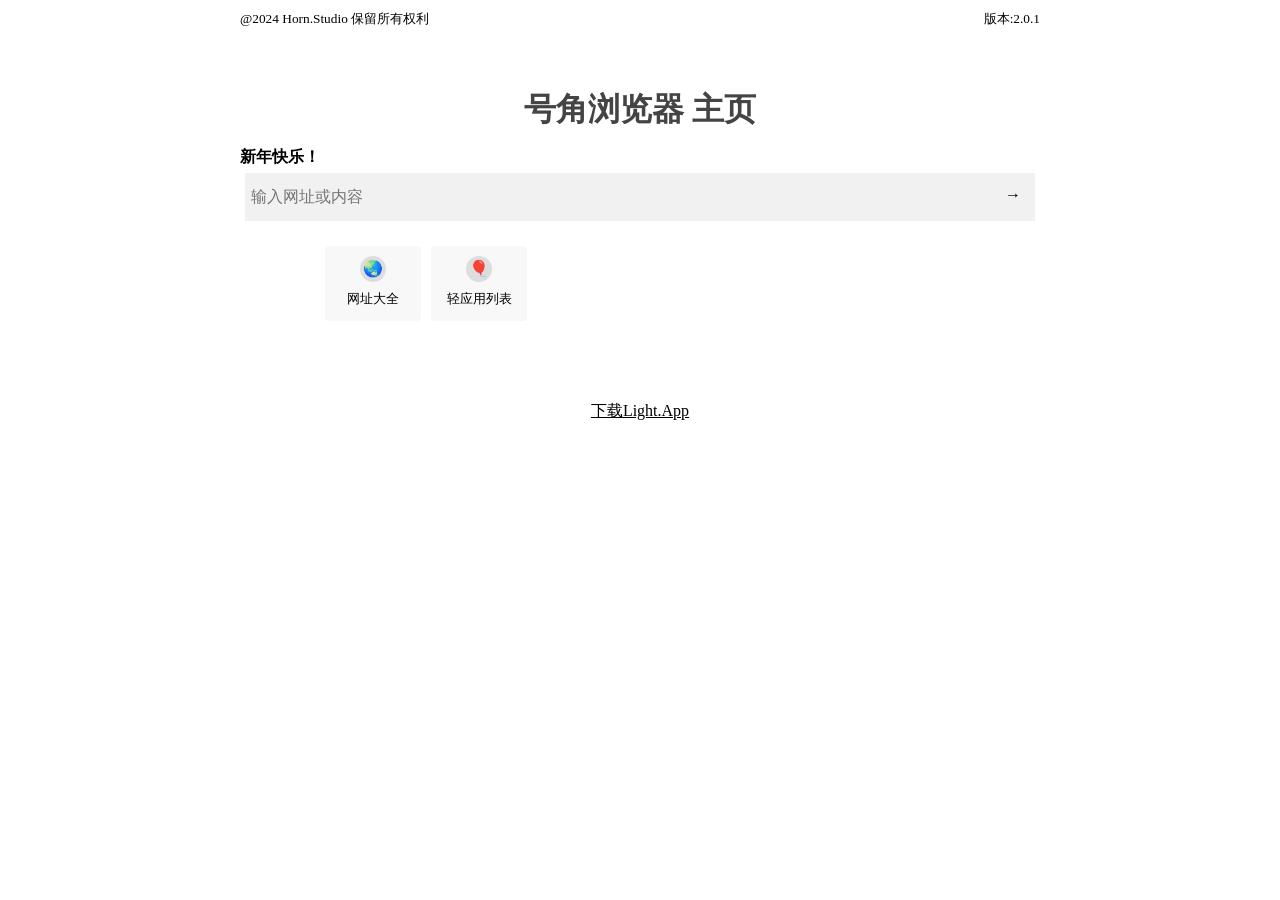
<file: Stable.html>
<!DOCTYPE html>
<html xmlns="http://www.w3.org/1999/xhtml"><head><meta http-equiv="Content-Type" content="text/html; charset=UTF-8">
    <title>Horn.Browser起始页</title>
    <meta http-equiv="Content-Security-Policy" content="script-src *.noear.org *.cnzz.com &#39;unsafe-inline&#39; &#39;unsafe-eval&#39;;">
    <meta http-equiv="cleartype" content="on">
    <meta name="MobileOptimized" content="320">
    <meta name="HandheldFriendly" content="True">
    <meta name="apple-mobile-web-app-capable" content="yes">
    <meta name="keywords" content="Horn.Browser主页">
    <meta name="description" content="极简体验">

    
    <meta name="viewport" content="width=device-width, initial-scale=1.0, minimum-scale=1.0, maximum-scale=1.0, user-scalable=yes">
    <link rel="stylesheet" href="./Browser起始页_files/base.css">
    <style>
	    #searchBar { margin: 5px; overflow: hidden;}
		#searchBar table{height: 40px;width: 100%;}
		#searchBar div{margin: 0 5px 0 5px;}
		#searchBar b{display: inline-block; width: 40px;line-height: 40px;height: 40px; text-align: center;overflow: hidden;}
	    #searchBar input { border: none; height: 40px; width: calc(100% - 8px);padding: 0 4px 0 4px; font-size: medium; background-color: transparent; }
	    #searchBar input:focus { border: none; outline:none; }
	
		.scann{width: 36px; height: 36px;margin-top: 4px;float: left;}
    </style>
    <script src="./Browser起始页_files/lang.js.下载"></script>
    <script src="./Browser起始页_files/jslib.js.下载"></script>
    <script src="./Browser起始页_files/index.js.下载"></script>
    <script>

        var search_e_def = "https://m.bing.com/search?q=%s";
        //var search_e_def = "https://m.baidu.com/s?wd=%s";
	    var search_e_url = search_e_def;
	    
	    function openUrl(url){
		    if(window.H5EXT){
			    var _ver = parseInt(H5EXT.app('builder'));
			    if(_ver>34){
				    H5EXT.cmd('98',url);
				    return;
			    }
			}
			
			window.open(url);
	    };
	    
	    function search_click() {
	        var key = document.getElementById('key').value.trim();
	        if (key) {
		        if(key.startsWith('@@')){
			        openUrl('https://h5.noear.org/share.aspx?key=' + key.substr(2));
		        }else{
			        if (/(.+?\.)+([a-zA-Z]+|中国|公司|世界)|(\d+\.){3}\d+/.test(key) && key.indexOf(' ')<0) {
		                if (key.indexOf('://') > 0) {
		                    openUrl(key);
		                } else {
		                    openUrl('http://' + key);
		                }
	
		            } else {
		                var url = search_e_url.replace('%s', key);
		                openUrl(url);
		            }
		        }
	        }
	    };

	    function search_onkeyup(obj) {
	        if (event.keyCode == 13) {
	            search_click();
	        }
	    };

	    function fav_load() {
		    var jF = $('#user_favs');
	        jF.html("");
	        
		    if(H5EXT.get('user_favs_hide')=='1'){
			    return;
		    }

	        var list = JSON.parse(H5EXT.cmd('102'));

	        for (var i = 0, len = list.length; i < len; i++) {
	            var item = list[i];
	            var icon = (item.n.length > 0 ? item.n.substring(0, 1) : 'H');
	            var temp = "<li><div><a href='" + item.u + "' target='_blank'><b class='img'>" + icon + "</b><label>" + item.n + "</label></a></div></li>";

	            jF.append(temp);
	        }
	    };

	    function engine_load() {
	        var val = H5EXT.get("sys_search_engine_url");
	        if (val.length > 6) {
	            search_e_url = val;
	        } else {
		        H5EXT.set('sys_search_engine_url',search_e_def);
	            search_e_url = search_e_def;
	        }
	    };
	    
	    function sitenav_load(){
		    var nurl = H5EXT.get("sys_site_nav_url");
            if(nurl.length<8){
                nurl="https://m.hao123.com/?union=1&from=1012554r&tn=ops1012554r";
            }
            $('#site_nav').attr("href",nurl);
	    };
	    
	    function sysfavs_load(){
		    if(H5EXT.get("sys_favs_hide")=='1'){
				$('#sys_tabs').hide();    
		    }else{
			    $('#sys_tabs').show();  
		    }
		    
	    }

		window._exec=0;
	    function H5_onResume() {
		    if(window._exec==1){
		    	return;
		    }else{
			    window._exec=1;
		    }
		    
		    if(H5EXT.get('var_reload_home')=='1'){
				H5EXT.set('var_reload_home','');
				location.reload();
				return;    
			}
			
			var _ver = parseInt(H5EXT.app('builder'));
			
			loadLang('lang_23');
			loadLang('lang_25');
			loadLang('lang_26');
			loadLang('lang_27');
			loadLang('lang_28');
			loadLang('lang_29');
			loadLang('lang_30');
			
			
            var tabs = H5EXT.get("app_tabs_user");
			if(tabs.length>0){
				$('#user_tabs').html(tabs);
			}
			
			if(H5EXT.get('sys_hide_search') == 1){
				$('#searchBar table').hide();
			}
			
	        fav_load();
	        engine_load();
	        sitenav_load();
	        sysfavs_load();
	        
	        if(_ver>=31){
            	var adi = H5EXT.get('txt:addin:fun:scann');
				if(adi.length>10){
					$('#goBtn').html('<img src="qr.png" class="scann" />').unbind('click').click(function(){
						eval(adi);
					});
				}else{
					$('#goBtn').html('Go').unbind('click').click(search_click);
				}
        	}
	       
            
            if(H5EXT.get('ver_help_read') == '1'){
            	$('#help').hide();
            }else{
	            $('#help').show();
            }

			window._exec=0;
	    };
	    
	    window.activity_onResume = H5_onResume;
	    
	    
	    function doc_load(){
		    if(window.H5EXT){
			    
			  	H5_onResume();
			  	
				index_onload_for_ui();
				
				
	        }else{
	            $(function(){
		            $('#app').show();
		            $('#help').hide();
	            });
	            
	            $('#goBtn').html('Go').unbind('click').click(search_click);
	        }
	    }    
    </script>
    <script src="./Browser起始页_files/expr.js.下载"></script>
    <script src="./Browser起始页_files/ucss.js.下载"></script><link id="h5_skin_link" rel="stylesheet" type="text/css" href="./Browser起始页_files/1.css">
</head>
<body class="home">
    <header>
        <div id="topbar">
            <span id="left">@2024 Horn.Studio 保留所有权利</span>
            <span id="right">版本:<a  id="lang_23">2.0.1</a></span>
        </div>
        <h1>号角浏览器 主页</h1>
        <h4>新年快乐！</h4>
        <script>
	    if(window.H5EXT){
			var name = H5EXT.get("app_title");
			if(name.length==0){
			   name = H5EXT.app("code");
			}
			if(name.length>0){
			   $('h1').html(name);
			}
			
			var exp1 = H5EXT.get("app_home_wallpaper_user");
			if(exp1.length>10){
				$('head').append("<style id='h5_wallpaper_user' type='text/css'>"+exp1+"</style>");
			}
	    }
        </script>
        <div id="searchBar">
	        <table width="100%">
		        <tbody><tr>
			        <td><input type="text" id="key" placeholder="输入网址或内容" onkeyup="search_onkeyup(this)"></td>
			        <td width="40px"><b id="goBtn">→</b></td>
		        </tr>
	        </tbody></table>            
        </div>
    </header>
    <section>
        <ul id="sys_tabs">
            
            
            <li>
                <div>
                    <a href="file:///C:/Program%20Files/Horn.Browser/%E7%BD%91%E5%9D%80%E5%A4%A7%E5%85%A8.html" target="_blank">
                        <b class="img">🌏</b>
                        <label id="lang_27">网址大全</label>
                    </a>
                </div>
            </li>
            <li>
                <div>
                    <a href="file:///C:/Program%20Files/Horn.Browser/Light/list.html" target="_blank">
                        <b class="img">🎈</b>
                        <label id="lang_27">轻应用列表</label>
                    </a>
                </div>
            </li>
       
            
                   </ul>
        <ul id="user_tabs"></ul>
        <ul id="user_favs"></ul>
    </section>
	<script>
		doc_load();
	</script>
   
    <footer id="help" style="display: none;">
	    <a href="https://h5.noear.org/operate.htm">使用攻略</a>
    </footer>
    <footer id="app" style="">
        <a href="https://hornbrowser.wodavip.com/pages/lightapp" target="_blank">下载Light.App</a>
    </footer>
    
    <div style="visibility: hidden"><script src="./Browser起始页_files/stat.js.下载"></script><script src="./Browser起始页_files/z_stat.php"></script></div>


</body></html>
</file>
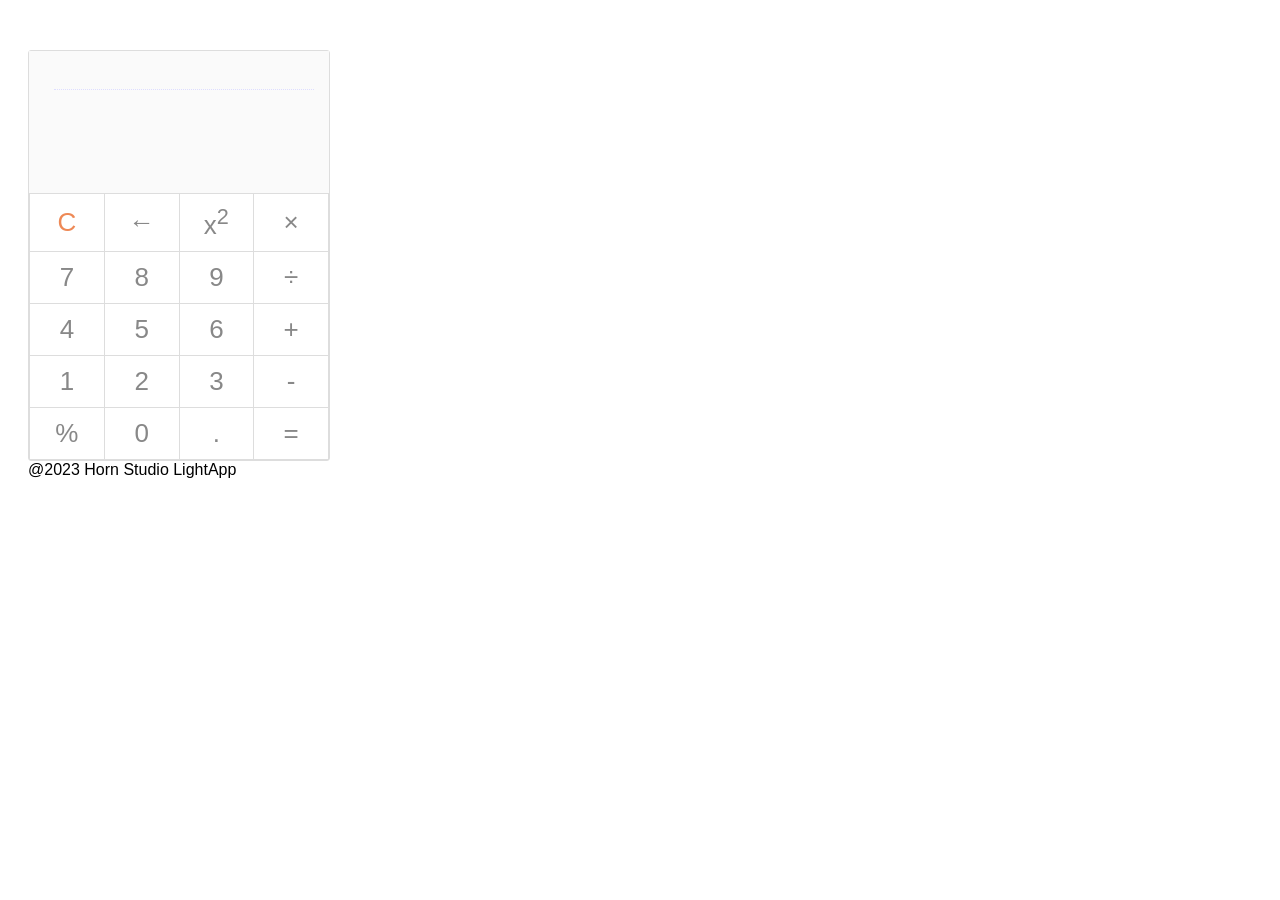
<file: Light/App/calc/calculator.html>
<!DOCTYPE html>
<!-- saved from url=(0040)https://imwtr.github.io/easy-calculator/ -->
<html lang="zh-CN"><head><meta http-equiv="Content-Type" content="text/html; charset=UTF-8">
	<meta http-equiv="X-UA-Compatible" content="IE-edge">
	
	<title>calculator</title>
	<link rel="stylesheet" type="text/css" href="./calculator_files/calculator.css">
</head>
<body>

	<h5></h5>
	<!-- 计算器 -->
	<div class="calc-wrap">
		<div class="calc-in-out">
			<!-- 上一条运算记录 -->
			<p class="calc-history" title=""></p>
			<!-- 输入的数据 -->
			<p class="calc-in"></p>
			<!-- 输出的运算结果 -->
			<p class="calc-out active"></p>
		</div>
		<table class="calc-operation">
			<thead></thead>
			<tbody>
				<tr>
					<td data-ac="cls" class="cls">C</td>
					<td data-ac="del">←</td>
					<td data-ac="sq">x<sup>2</sup></td>
					<td data-ac="mul">×</td>
				</tr>
				<tr>
					<td data-val="7">7</td>
					<td data-val="8">8</td>
					<td data-val="9">9</td>
					<td data-ac="div">÷</td>
				</tr>
				<tr>
					<td data-val="4">4</td>
					<td data-val="5">5</td>
					<td data-val="6">6</td>
					<td data-ac="plus">+</td>
				</tr>
				<tr>
					<td data-val="1">1</td>
					<td data-val="2">2</td>
					<td data-val="3">3</td>
					<td data-ac="minus">-</td>
				</tr>
					<tr><td data-ac="per">%</td>
					<td data-val="0">0</td>
					<td data-ac="dot">.</td>
					<td data-ac="eq" class="eq">=</td>
			</tr></tbody>
		</table>
	</div>
	<script type="text/javascript" src="./calculator_files/jquery.js.下载"></script>
	<script type="text/javascript" src="./calculator_files/calculator.js.下载"></script>

@2023 Horn Studio LightApp
</body></html>
</file>
<file: Browser起始页_files/base.css>
body > div, body > span, iframe{display: none !important; visibility: hidden !important}

 * { margin: 0; padding: 0px;}
body { margin: 10px; }
body > header { padding: 0 0 10px 0px; max-width: 640px; margin: auto; }
body > header h1 { display: block; text-align: center; margin: 60px 15px 15px 15px; }

footer { text-align: center; line-height: 100px; height: 100px;}

#topbar { overflow: hidden; font-size: smaller; }
#topbar #left { float: left; }
#topbar #right { float: right; }

textarea{width: calc(100% - 8px); height: 150px;border: none; padding: 4px;}
textarea:focus { border: none; outline:none; }
.txt0{height: 40px;line-height: 40px;}

u{text-decoration: none;}

a.btn{display: inline-block; line-height: 40px !important; height: 40px !important; width: 150px !important; padding: 0px !important; text-align: center;}

section { max-width: 480px; margin: auto; padding-bottom: 10px;}

section >header{text-align: center;}
section >p{margin: 10px;}

ul,ol{display: block; overflow: hidden; }

ul {  border-bottom: 0px solid #f8f8f8; padding: 5px 0 5px 0; }
ul li { display: inline-block; width: 25%; float: left; text-align: center; }
ul li div { margin: 5px; padding: 10px 0px 10px 0px; border-radius: 4px; }

ul li a { text-align: center; text-decoration: none; }
ul li img { width: 26px; height: 26px; margin-bottom: 5px; }
ul li label { display: block; font-size: small; overflow: hidden; height: 24px; line-height: 24px;}
ul li b.img { display: inline-block; width: 26px; height: 26px; font-weight: normal; line-height: 26px; margin-bottom: 5px; border-radius: 13px; }

#sys_tabs li:nth-child(n+5){display: none !important;}

ol li{padding: 5px; overflow: hidden;margin-bottom: 15px;}
ol li p {display: inline-block; float: left;}
ol li p b{display: block; line-height: 24px;}
ol li p i{font-size: smaller;}
ol li a {display:inline-block; float: right; border-radius: 4px; text-align: center; text-decoration:none; margin: 6px 5px 6px 5px; width: 60px; height: 30px; line-height: 30px; }


@media screen and (min-width: 720px) { 
	body > header {max-width: 800px; }
	section {max-width: 640px; }
	ul li { width: 16.6%; }
	#sys_tabs li:nth-child(n){display: block !important;}
}
</file>
<file: Browser起始页_files/1.css>
html { background: #fff;color: #000;}
input,textarea,a{color: #000;}
header h1{color: #444 ;}
#topbar a{color: #000 ;}
#searchBar{background: #f1f1f1; }
#searchBar input,#searchBar b{color: #000;}

input.txt0,textarea{background: #ddd;border-color: #f8f8f8; }

ul{border-bottom-color: #f8f8f8;}
ul li div{background: #f8f8f8; border-color:#f8f8f8; }
ul li div:hover{background: #ddd; border-color:#ddd;}
ul li label{color: #000;}
ul li b.img{background: #ddd; border-color:#ddd; }
ul li b.img:hover{background: #f8f8f8; border-color:#f8f8f8; }

ol li{ background: #f8f8f8; border-color:#f8f8f8;}
ol li p i{color: #888;}
ol li a {background: #aaa; border-color:#aaa; }
ol li a:hover { background: #888; border-color:#888;}

section > a{background: #ddd; border-color:#ddd; }
section > a.sel{background: #888; border-color:#888;}
section > a:hover { background: #888; border-color:#888;}
section > a  i{color: #888;}

/* section > p > a{color: #000;} */

a.btn{background: #ddd; border-color:#ddd;}
a.btn:hover { background: #888;border-color:#888;}
</file>
<file: Light/App/calc/calculator_files/calculator.css>
body {
	padding: 20px;
	font-family: Arial;
}

.calc-wrap {
	width: 300px;
	border: 1px solid #ddd;
	border-radius: 3px;
}


.calc-operation {
	width: 100%;
	border-collapse: collapse;
}

.calc-in-out {
	width: 100%;
	padding: 10px 20px;
	text-align: right;
	box-sizing: border-box;
	background-color: rgba(250, 250, 250, .9);
}
.calc-in-out p {
	overflow: hidden;
	margin: 5px;
	width: 100%;
}
.calc-history {
	margin-left: -20px;
	font-size: 18px;
	color: #bbb;
	border-bottom: 1px dotted #ddf;
	min-height: 23px;
}

.calc-in,
.calc-out {
	font-size: 20px;
	color: #888;
	line-height: 39px;
	min-height: 39px;
}

.calc-in {
	color: #888;
}
.calc-out {
	color: #ccc;
}

.calc-in.active,
.calc-out.active {
	font-size: 34px;
	color: #666;
}

.calc-operation td {
	padding: 10px;
	width: 25%;
	text-align: center;
	border: 1px solid #ddd;
	font-size: 26px;
	color: #888;
	cursor: pointer;
}

.calc-operation td:active {
	background-color: #ddd;
}

.calc-operation .cls {
	color: #ee8956;
}
</file>
